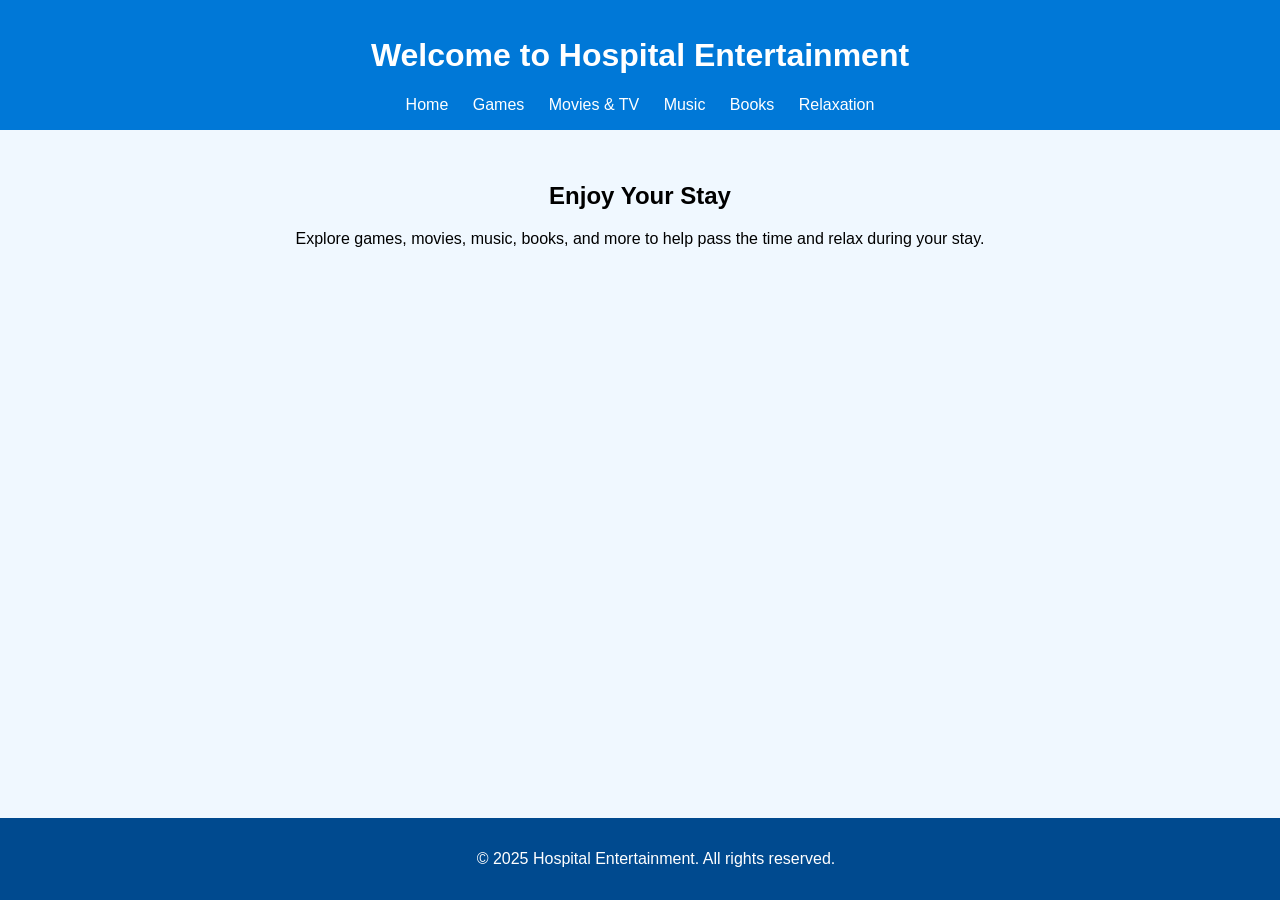
<file: index.html>
<!DOCTYPE html>
<html lang="en">
<head>
    <meta charset="UTF-8">
    <meta name="viewport" content="width=device-width, initial-scale=1.0">
    <title>Hospital Entertainment</title>
    <link rel="stylesheet" href="styles.css">
</head>
<body>
    <header>
        <h1>Welcome to Hospital Entertainment</h1>
        <nav>
            <a href="#">Home</a>
            <a href="#">Games</a>
            <a href="#">Movies & TV</a>
            <a href="#">Music</a>
            <a href="#">Books</a>
            <a href="#">Relaxation</a>
        </nav>
    </header>
    <main>
        <section>
            <h2>Enjoy Your Stay</h2>
            <p>Explore games, movies, music, books, and more to help pass the time and relax during your stay.</p>
        </section>
    </main>
    <footer>
        <p>&copy; 2025 Hospital Entertainment. All rights reserved.</p>
    </footer>
</body>
</html>
</file>
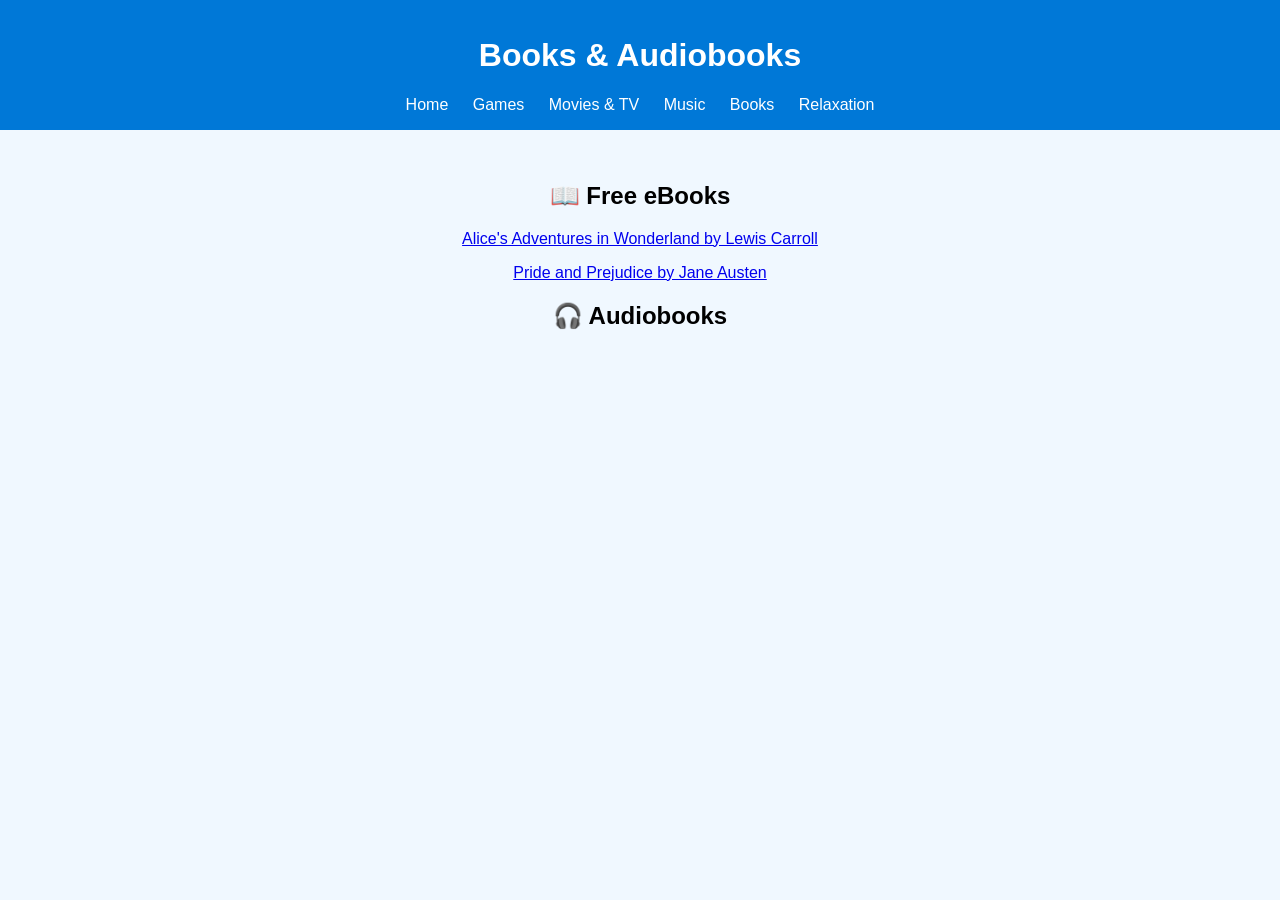
<file: books.html>
<!DOCTYPE html>
<html lang="en">
<head>
    <meta charset="UTF-8">
    <title>Books</title>
    <link rel="stylesheet" href="styles.css">
</head>
<body>
    <header>
        <h1>Books & Audiobooks</h1>
        <nav>
            <a href="index.html">Home</a>
            <a href="games.html">Games</a>
            <a href="movies.html">Movies & TV</a>
            <a href="music.html">Music</a>
            <a href="books.html">Books</a>
            <a href="relax.html">Relaxation</a>
        </nav>
    </header>
    <main>
        <h2>📖 Free eBooks</h2>
        <p><a href="https://www.gutenberg.org/ebooks/11" target="_blank">Alice's Adventures in Wonderland by Lewis Carroll</a></p>
        <p><a href="https://www.gutenberg.org/ebooks/1342" target="_blank">Pride and Prejudice by Jane Austen</a></p>

        <h2>🎧 Audiobooks</h2>
        <iframe width="100%" height="166" scrolling="no" frameborder="no"
                src="https://w.soundcloud.com/player/?url=https%3A//api.soundcloud.com/tracks/1031547272&color=%23ff5500">
        </iframe>
    </main>
</body>
</html>
</file>
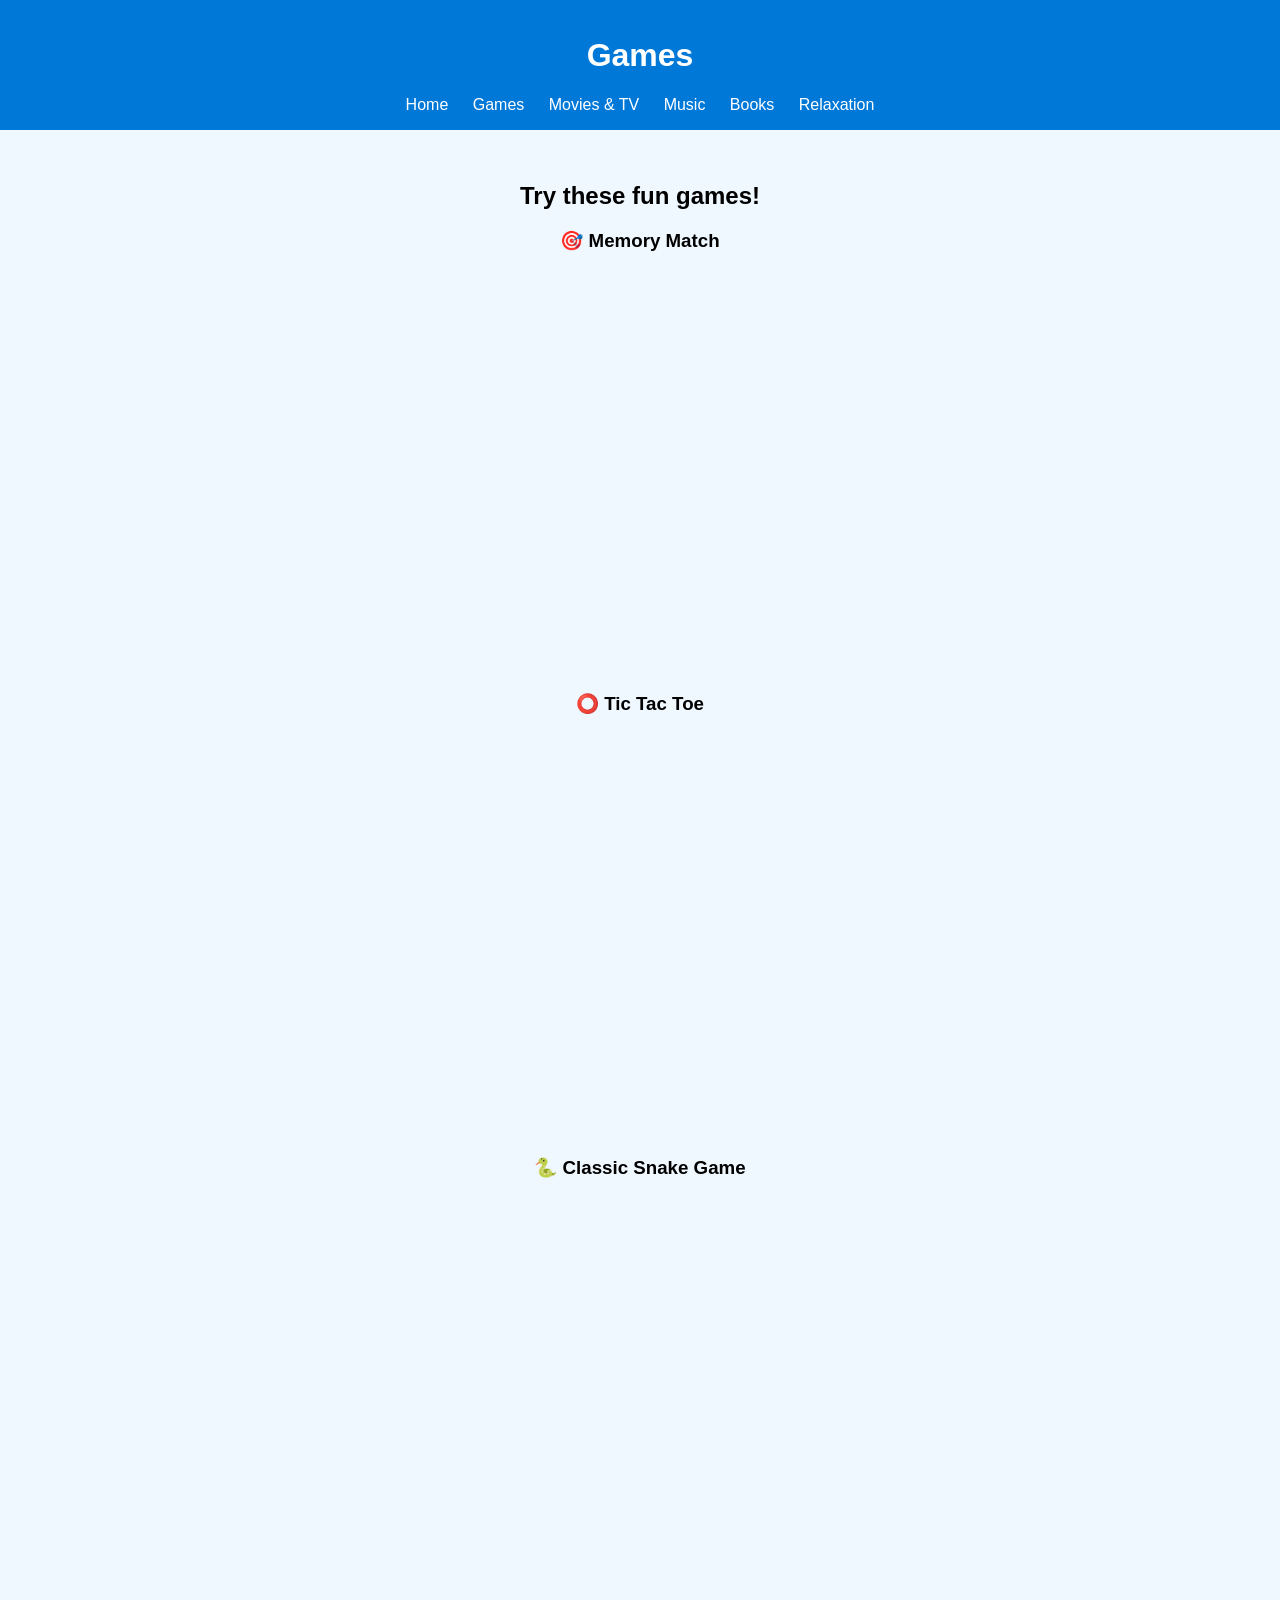
<file: games.html>
<!DOCTYPE html>
<html lang="en">
<head>
    <meta charset="UTF-8">
    <title>Games</title>
    <link rel="stylesheet" href="styles.css">
</head>
<body>
    <header>
        <h1>Games</h1>
        <nav>
            <a href="index.html">Home</a>
            <a href="games.html">Games</a>
            <a href="movies.html">Movies & TV</a>
            <a href="music.html">Music</a>
            <a href="books.html">Books</a>
            <a href="relax.html">Relaxation</a>
        </nav>
    </header>
    <main>
        <h2>Try these fun games!</h2>
        <h3>🎯 Memory Match</h3>
        <iframe src="https://games.cdn.famobi.com/html5games/m/memory/html5/index.html" width="100%" height="400" style="border:none;"></iframe>
        <h3>⭕ Tic Tac Toe</h3>
        <iframe src="https://playtictactoe.org/" width="100%" height="400" style="border:none;"></iframe>
        <h3>🐍 Classic Snake Game</h3>
        <iframe src="https://www.google.com/fbx?fbx=snake_arcade" width="100%" height="400" style="border:none;"></iframe>
    </main>
</body>
</html>
</file>
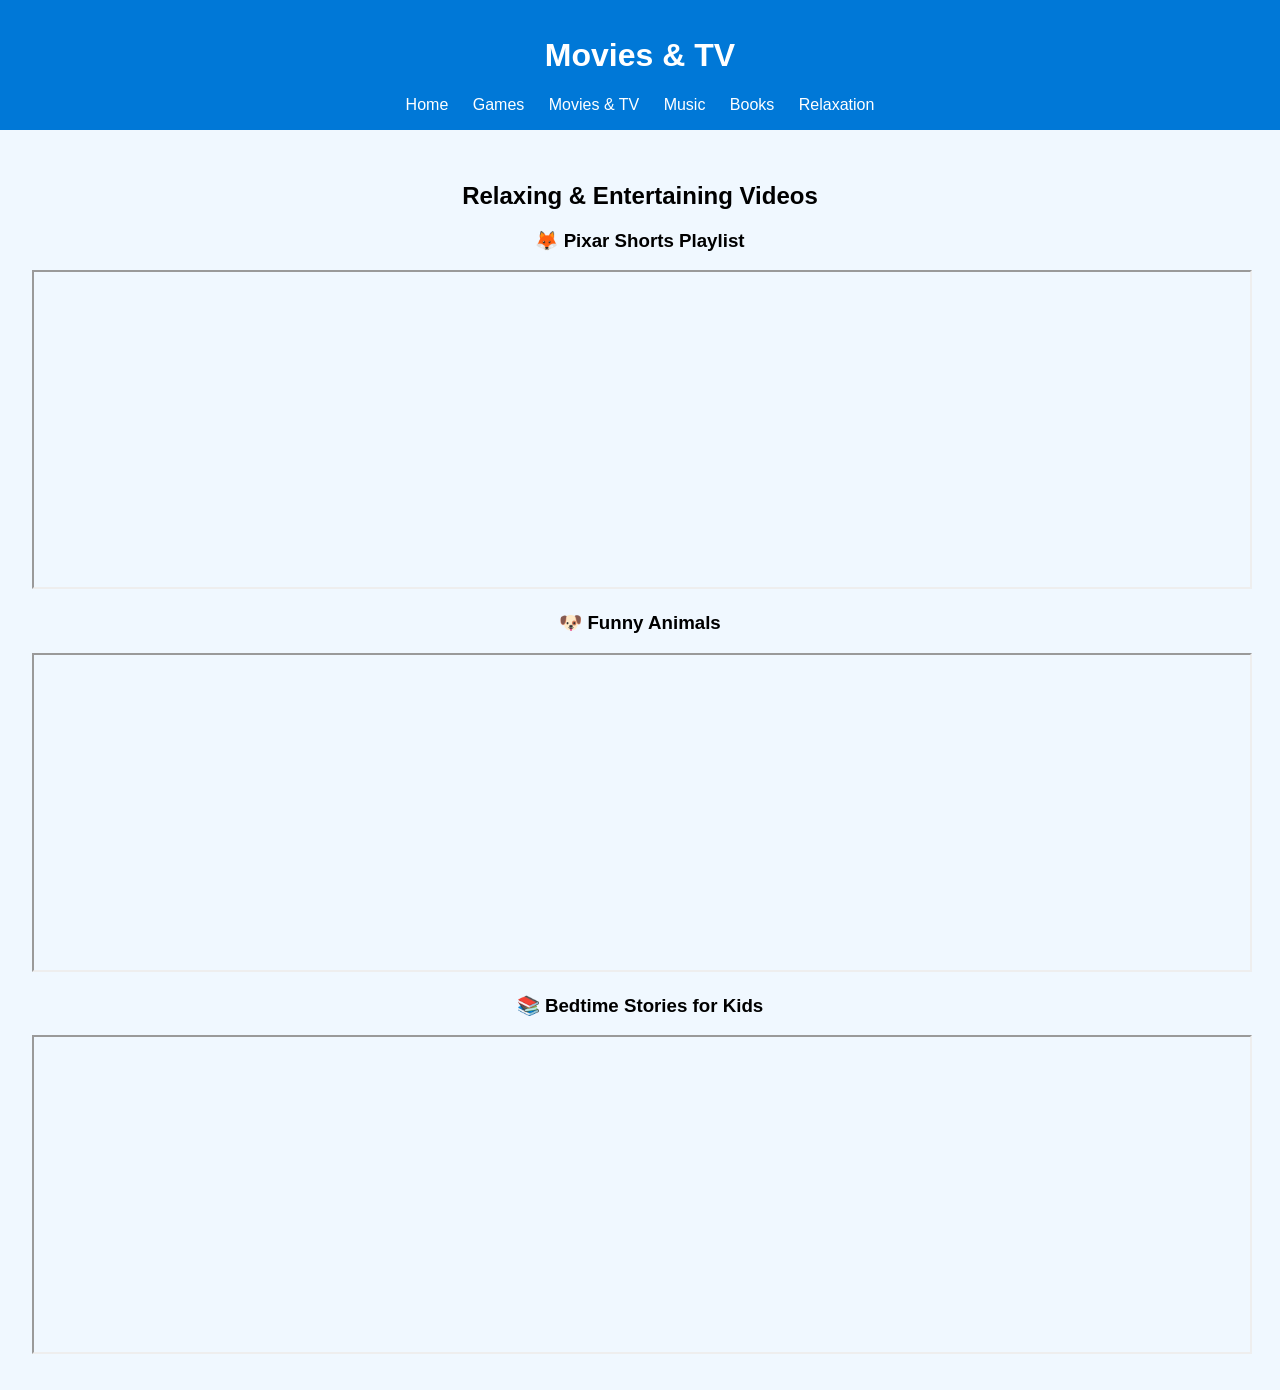
<file: movies.html>
<!DOCTYPE html>
<html lang="en">
<head>
    <meta charset="UTF-8">
    <title>Movies & TV</title>
    <link rel="stylesheet" href="styles.css">
</head>
<body>
    <header>
        <h1>Movies & TV</h1>
        <nav>
            <a href="index.html">Home</a>
            <a href="games.html">Games</a>
            <a href="movies.html">Movies & TV</a>
            <a href="music.html">Music</a>
            <a href="books.html">Books</a>
            <a href="relax.html">Relaxation</a>
        </nav>
    </header>
    <main>
        <h2>Relaxing & Entertaining Videos</h2>
        <h3>🦊 Pixar Shorts Playlist</h3>
        <iframe width="100%" height="315" src="https://www.youtube.com/embed/videoseries?list=PLKpRxBfeD1kEM_I8mWYM8oX29pGKgcpbS" allowfullscreen></iframe>
        <h3>🐶 Funny Animals</h3>
        <iframe width="100%" height="315" src="https://www.youtube.com/embed/J3Q1Mp7n5aQ" allowfullscreen></iframe>
        <h3>📚 Bedtime Stories for Kids</h3>
        <iframe width="100%" height="315" src="https://www.youtube.com/embed/HxanbNFnfEw" allowfullscreen></iframe>
    </main>
</body>
</html>
</file>
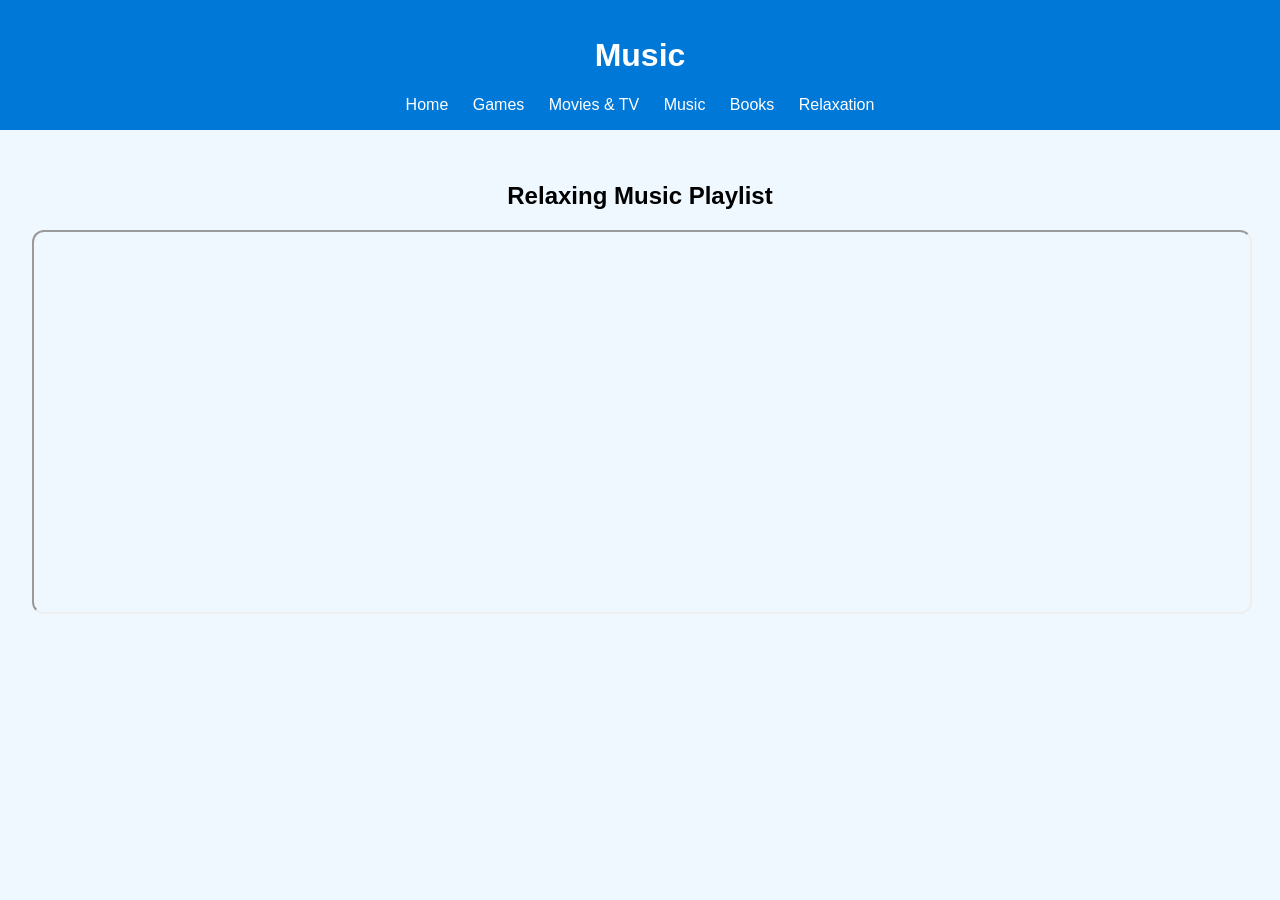
<file: music.html>
<!DOCTYPE html>
<html lang="en">
<head>
    <meta charset="UTF-8">
    <title>Music</title>
    <link rel="stylesheet" href="styles.css">
</head>
<body>
    <header>
        <h1>Music</h1>
        <nav>
            <a href="index.html">Home</a>
            <a href="games.html">Games</a>
            <a href="movies.html">Movies & TV</a>
            <a href="music.html">Music</a>
            <a href="books.html">Books</a>
            <a href="relax.html">Relaxation</a>
        </nav>
    </header>
    <main>
        <h2>Relaxing Music Playlist</h2>
        <iframe style="border-radius:12px" src="https://open.spotify.com/embed/playlist/37i9dQZF1DX3PIPIT6lEg5" width="100%" height="380" allow="encrypted-media"></iframe>
    </main>
</body>
</html>
</file>
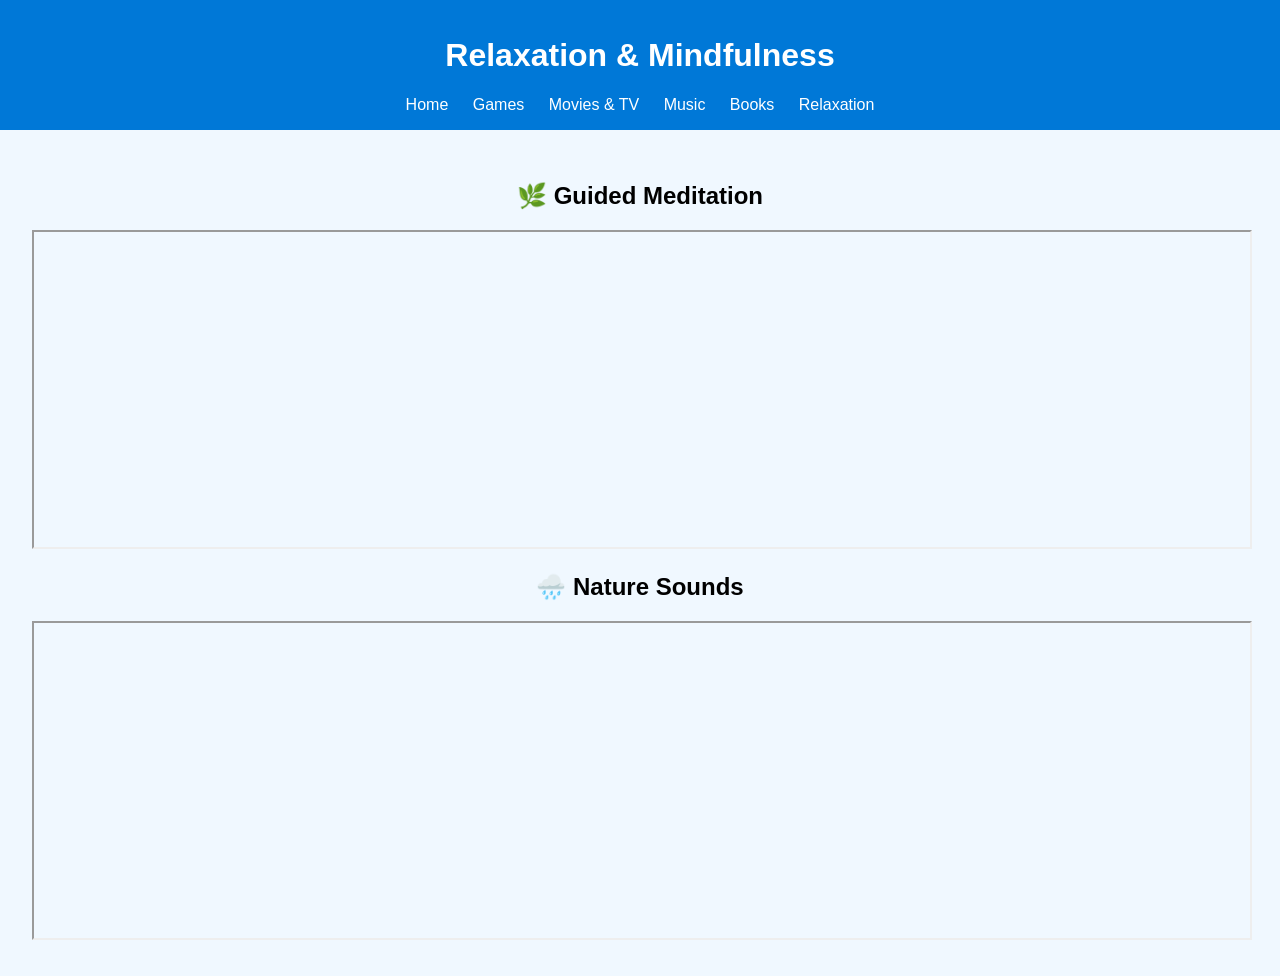
<file: relax.html>
<!DOCTYPE html>
<html lang="en">
<head>
    <meta charset="UTF-8">
    <title>Relaxation</title>
    <link rel="stylesheet" href="styles.css">
</head>
<body>
    <header>
        <h1>Relaxation & Mindfulness</h1>
        <nav>
            <a href="index.html">Home</a>
            <a href="games.html">Games</a>
            <a href="movies.html">Movies & TV</a>
            <a href="music.html">Music</a>
            <a href="books.html">Books</a>
            <a href="relax.html">Relaxation</a>
        </nav>
    </header>
    <main>
        <h2>🌿 Guided Meditation</h2>
        <iframe width="100%" height="315" src="https://www.youtube.com/embed/inpok4MKVLM" allowfullscreen></iframe>
        <h2>🌧️ Nature Sounds</h2>
        <iframe width="100%" height="315" src="https://www.youtube.com/embed/eKFTSSKCzWA" allowfullscreen></iframe>
    </main>
</body>
</html>
</file>
<file: styles.css>
body {
    font-family: Arial, sans-serif;
    background-color: #f0f8ff;
    margin: 0;
    padding: 0;
}

header {
    background-color: #0078d7;
    color: white;
    padding: 1em;
    text-align: center;
}

nav a {
    margin: 0 10px;
    color: white;
    text-decoration: none;
}

main {
    padding: 2em;
    text-align: center;
}

footer {
    background-color: #004a8f;
    color: white;
    text-align: center;
    padding: 1em;
    position: fixed;
    bottom: 0;
    width: 100%;
}
</file>
